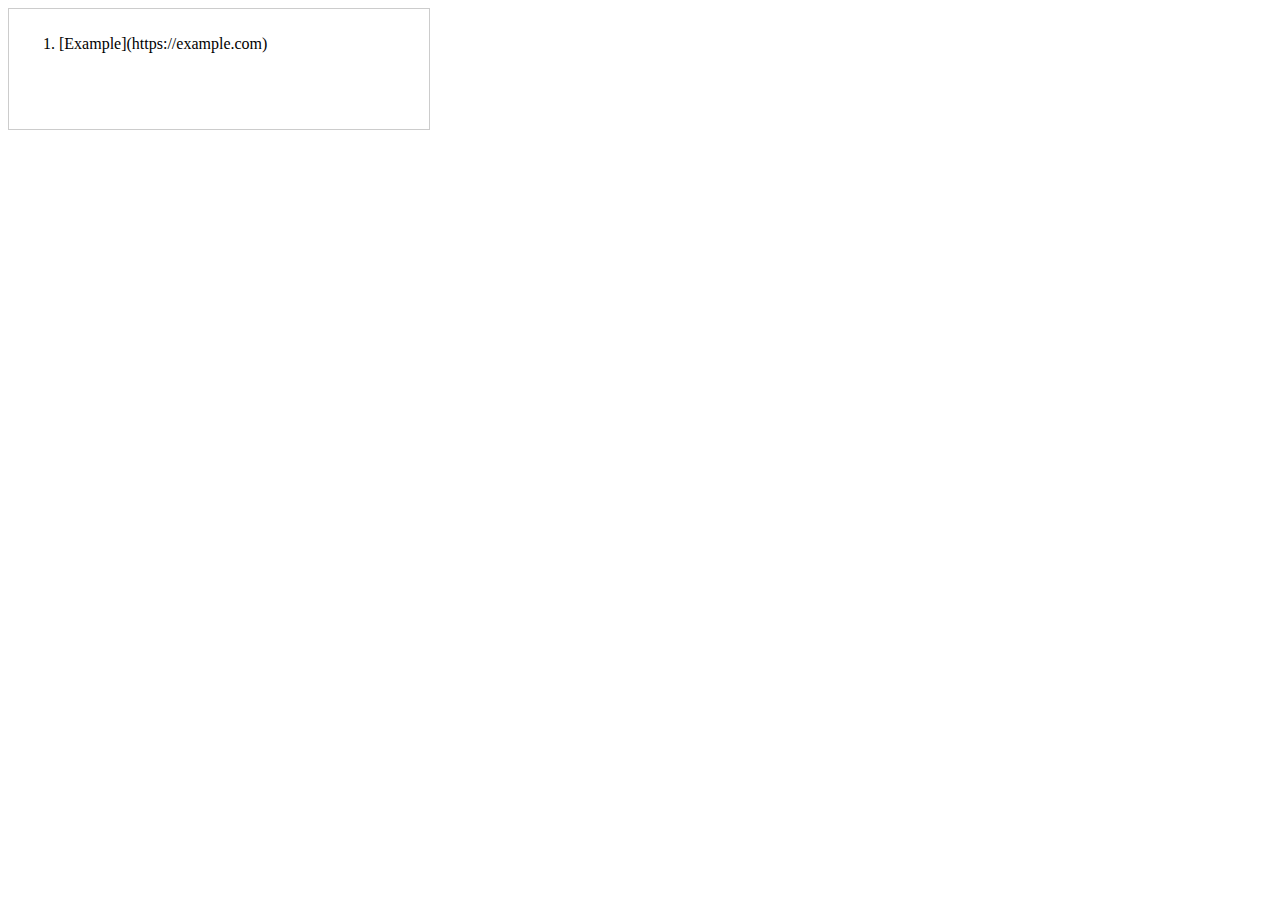
<file: menu.html>
<!DOCTYPE html>
<html lang="en">
<head>
    <meta charset="UTF-8">
    <meta name="viewport" content="width=device-width, initial-scale=1.0">
    <title>ContentEditable List with Markdown Links</title>
    <style>
        #editor {
            border: 1px solid #ccc;
            padding: 10px;
            min-height: 100px;
            width: 400px;
            outline: none;
        }
        li:empty::before {
            content: "[text](url)";
            color: gray;
        }
    </style>
</head>
<body>

    <div contenteditable="true" id="editor">
        <ol><li>[Example](https://example.com)</li></ol>
    </div>

    <script>
        document.addEventListener("DOMContentLoaded", function () {
            const editor = document.getElementById("editor");
            const markdownRegex = /^\[.*?\]\(.*?\)$/; // Matches [text](url) format

            function enforceListStructure() {
                if (!editor.querySelector("ol")) {
                    editor.innerHTML = "<ol><li>[text](url)</li></ol>";
                }
            }

            function validateMarkdown(li) {
                if (!markdownRegex.test(li.innerText.trim())) {
                    li.innerText = "[text](url)";
                }
            }

            editor.addEventListener("keydown", function (e) {
                const selection = window.getSelection();
                if (!selection.rangeCount) return;

                const range = selection.getRangeAt(0);
                let li = range.startContainer;

                while (li && li.nodeName !== "LI") {
                    li = li.parentNode;
                }
                if (!li) return;

                if (e.key === "Tab") {
                    e.preventDefault();
                    if (e.shiftKey) {
                        outdentListItem(li);
                    } else {
                        indentListItem(li);
                    }
                }

                if (e.key === "Enter") {
                    e.preventDefault();
                    createNewListItem(li);
                }
            });

            editor.addEventListener("input", function () {
                document.querySelectorAll("li").forEach(validateMarkdown);
            });

            function indentListItem(li) {
                let prevLi = li.previousElementSibling;
                if (!prevLi) return;

                let subList = prevLi.querySelector("ol");
                if (!subList) {
                    subList = document.createElement("ol");
                    prevLi.appendChild(subList);
                }

                subList.appendChild(li);
            }

            function outdentListItem(li) {
                let parentOl = li.parentNode;
                if (!parentOl || parentOl.nodeName !== "OL") return;

                let grandParentLi = parentOl.parentNode;
                if (!grandParentLi || grandParentLi.nodeName !== "LI") return;

                grandParentLi.parentNode.insertBefore(li, grandParentLi.nextSibling);

                if (!parentOl.hasChildNodes()) {
                    parentOl.remove();
                }
            }

            function createNewListItem(li) {
                let newLi = document.createElement("li");
                newLi.innerText = "[text](url)";
                li.parentNode.insertBefore(newLi, li.nextSibling);

                let range = document.createRange();
                let selection = window.getSelection();
                range.setStart(newLi, 0);
                range.collapse(true);
                selection.removeAllRanges();
                selection.addRange(range);
            }

            enforceListStructure();
        });
    </script>

</body>
</html>
</file>
